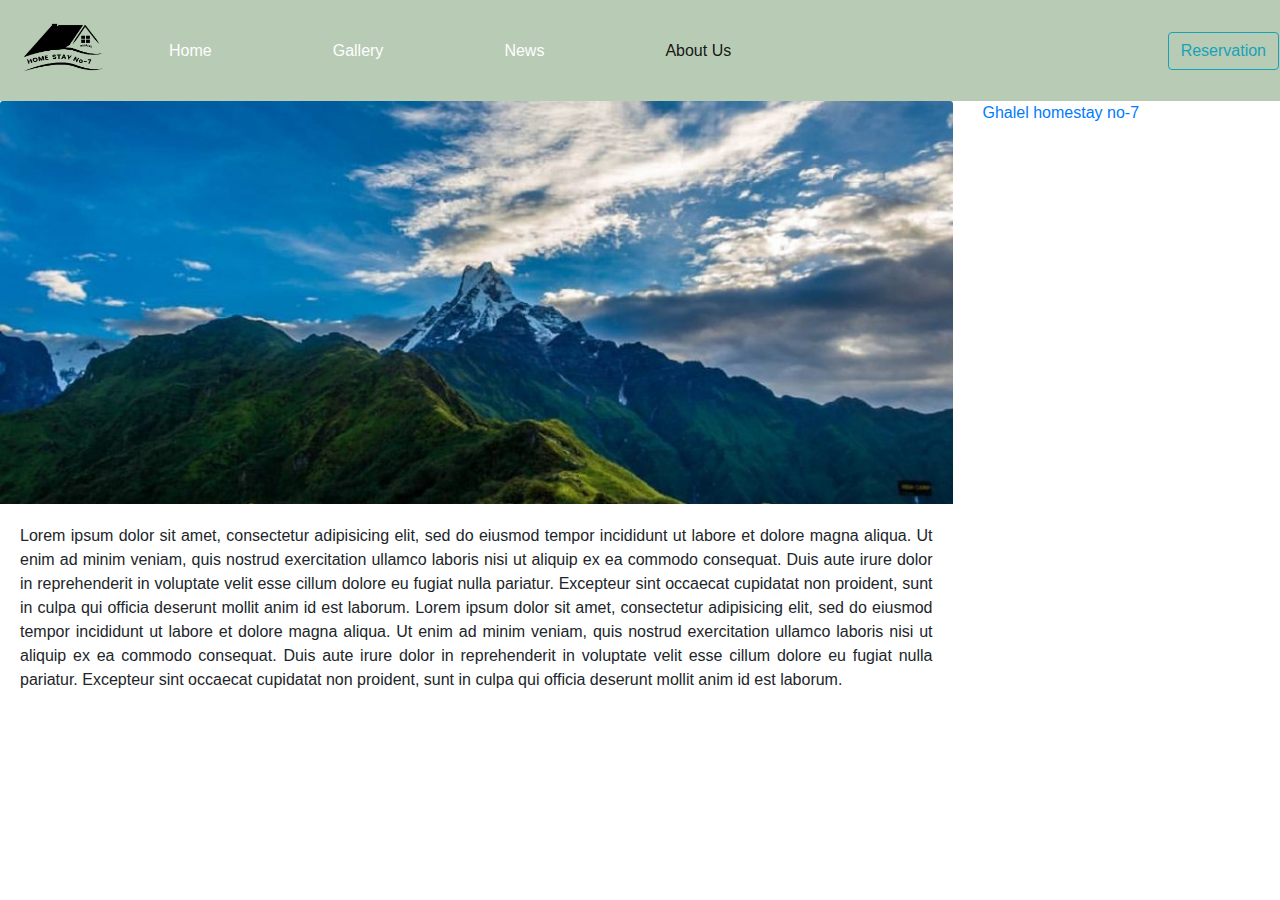
<file: about us.htm>
<!DOCTYPE html>
<html lang="en">
	<head>
		<!-- Required meta tags -->
		<meta charset="utf-8">
		<meta name="viewport" content="width=device-width, initial-scale=1, shrink-to-fit=no">
		<title>About US </title>


		<!-- Bootstrap CSS -->
		<link rel="stylesheet" href="https://stackpath.bootstrapcdn.com/bootstrap/4.5.2/css/bootstrap.min.css" integrity="sha384-JcKb8q3iqJ61gNV9KGb8thSsNjpSL0n8PARn9HuZOnIxN0hoP+VmmDGMN5t9UJ0Z" crossorigin="anonymous">
		<link rel="stylesheet" href="style.css">
	</head>
	<body>
		<div id="fb-root"></div>
<script async defer crossorigin="anonymous" src="https://connect.facebook.net/en_US/sdk.js#xfbml=1&version=v9.0" nonce="t1nCZrH3"></script>
		<div class="row">
		    <nav class="navbar navbar-expand-lg navbar-light container-fluid"style="background-color:rgb(21,82,11,0.3);">
  <a class="navbar-brand" href="#"><img src="brandIcon.png" width="85" height="75" alt="" loading="lazy"></a>
  <button class="navbar-toggler" type="button" data-toggle="collapse" data-target="#navbarNav" aria-controls="navbarNav" aria-expanded="false" aria-label="Toggle navigation">
    <span class="navbar-toggler-icon"></span>
  </button>
  <div class="collapse navbar-collapse" id="navbarNav">
    <ul class="navbar-nav">
      <li class="nav-item ">
        <a class="nav-link" href="index.htm">Home</a>
      </li>
      <li class="nav-item">
        <a class="nav-link" href="#">Gallery</a>
      </li>
      <li class="nav-item">
        <a class="nav-link" href="#">News</a>
      </li>
      <li class="nav-item">
        <a class="nav-link active" href="about us.htm">About Us </a><span class="sr-only">(current)</span></a>
      </li>


    </ul>
  </div>
  <button type="button" class="btn btn-outline-info"  data-toggle="modal" data-target="#exampleModal">
Reservation
</button>
<div class="modal fade" id="exampleModal" tabindex="-1" aria-labelledby="exampleModalLabel" aria-hidden="true">
  <div class="modal-dialog">
    <div class="modal-content">
      <div class="modal-header">
        <h5 class="modal-title" id="exampleModalLabel">!! Book !! </h5>
        <button type="button" class="close" data-dismiss="modal" aria-label="Close">
          <span aria-hidden="true">&times;</span>
        </button>
      </div>
      <div class="modal-body">
        <form>
  <div class="form-row">
    <div class="form-group col-md-6">
      <label for="inputEmail4">First Name</label>
      <input type="text" class="form-control" id="firstName">
    </div>
    <div class="form-group col-md-6">
      <label for="inputPassword4">Last Name</label>
      <input type="text" class="form-control" id="lastName">
    </div>
  </div>
  <div class="form-group">
    <label for="inputAddress">Address</label>
    <input type="text" class="form-control" id="inputAddress" placeholder="pokhara">
  </div>
  <div class="form-row">
    <div class="form-group col-md-8">
      <label for="inputCity">Phone Number</label>
      <input type="tel" class="form-control" id="phoneNumber">
    </div>
    <div class="form-group col-md-4">
      <label for="inputState">Available Seat</label>
      <select id="inputState" class="form-control">
        <option selected>Choose...</option>
        <option>2</option>
        <option>3</option>
        <option>4</option>
        <option>5</option>
        <option>6</option>
        <option>7</option>
        <option>8</option>
      </select>
    </div>
    <div class="modal-footer col-md-4">
      <button type="button" class="btn btn-secondary" data-dismiss="modal">Cancel</button>
      </div>
      <div class="modal-footer col-md-4">
      <button type="button" class="btn btn-primary">Reserve</button>
      </div>
    </div>
  </div>
  </div>
</form>
      </div>
    </div>
</nav>

		
		<div class="container-fluid">
			<div class="row">
				<div class="col-9" style="overflow-y: scroll;">
					<div class="row">
						<div class="col container">
  <img src="background.jpg" class="card-img-top img-fluid">
						</div>
					</div>
					<div class="row">
						<div class="col">
							<p style="text-align:justify;margin:20px;">Lorem ipsum dolor sit amet, consectetur adipisicing elit, sed do eiusmod
							tempor incididunt ut labore et dolore magna aliqua. Ut enim ad minim veniam,
							quis nostrud exercitation ullamco laboris nisi ut aliquip ex ea commodo
							consequat. Duis aute irure dolor in reprehenderit in voluptate velit esse
							cillum dolore eu fugiat nulla pariatur. Excepteur sint occaecat cupidatat non
							proident, sunt in culpa qui officia deserunt mollit anim id est laborum.
						Lorem ipsum dolor sit amet, consectetur adipisicing elit, sed do eiusmod
						tempor incididunt ut labore et dolore magna aliqua. Ut enim ad minim veniam,
						quis nostrud exercitation ullamco laboris nisi ut aliquip ex ea commodo
						consequat. Duis aute irure dolor in reprehenderit in voluptate velit esse
						cillum dolore eu fugiat nulla pariatur. Excepteur sint occaecat cupidatat non
						proident, sunt in culpa qui officia deserunt mollit anim id est laborum.</p>
						</div>
					</div>
				</div>
				<div class="col-3" style="position: sticky;">
				<div class="fb-page" data-href="https://www.facebook.com/ghalelHS07/" data-tabs="timeline" data-width="" data-height="" data-small-header="false" data-adapt-container-width="true" data-hide-cover="false" data-show-facepile="true"><blockquote cite="https://www.facebook.com/ghalelHS07/" class="fb-xfbml-parse-ignore"><a href="https://www.facebook.com/ghalelHS07/">Ghalel homestay no-7</a></blockquote></div>
				</div>
			</div>
		</div>
	<!-- Optional JavaScript -->
		<!-- jQuery first, then Popper.js, then Bootstrap JS -->
		<script src="https://code.jquery.com/jquery-3.5.1.slim.min.js" integrity="sha384-DfXdz2htPH0lsSSs5nCTpuj/zy4C+OGpamoFVy38MVBnE+IbbVYUew+OrCXaRkfj" crossorigin="anonymous"></script>
		<script src="https://cdn.jsdelivr.net/npm/popper.js@1.16.1/dist/umd/popper.min.js" integrity="sha384-9/reFTGAW83EW2RDu2S0VKaIzap3H66lZH81PoYlFhbGU+6BZp6G7niu735Sk7lN" crossorigin="anonymous"></script>
		<script src="https://stackpath.bootstrapcdn.com/bootstrap/4.5.2/js/bootstrap.min.js" integrity="sha384-B4gt1jrGC7Jh4AgTPSdUtOBvfO8shuf57BaghqFfPlYxofvL8/KUEfYiJOMMV+rV" crossorigin="anonymous"></script>

	</body>
</html>
</file>
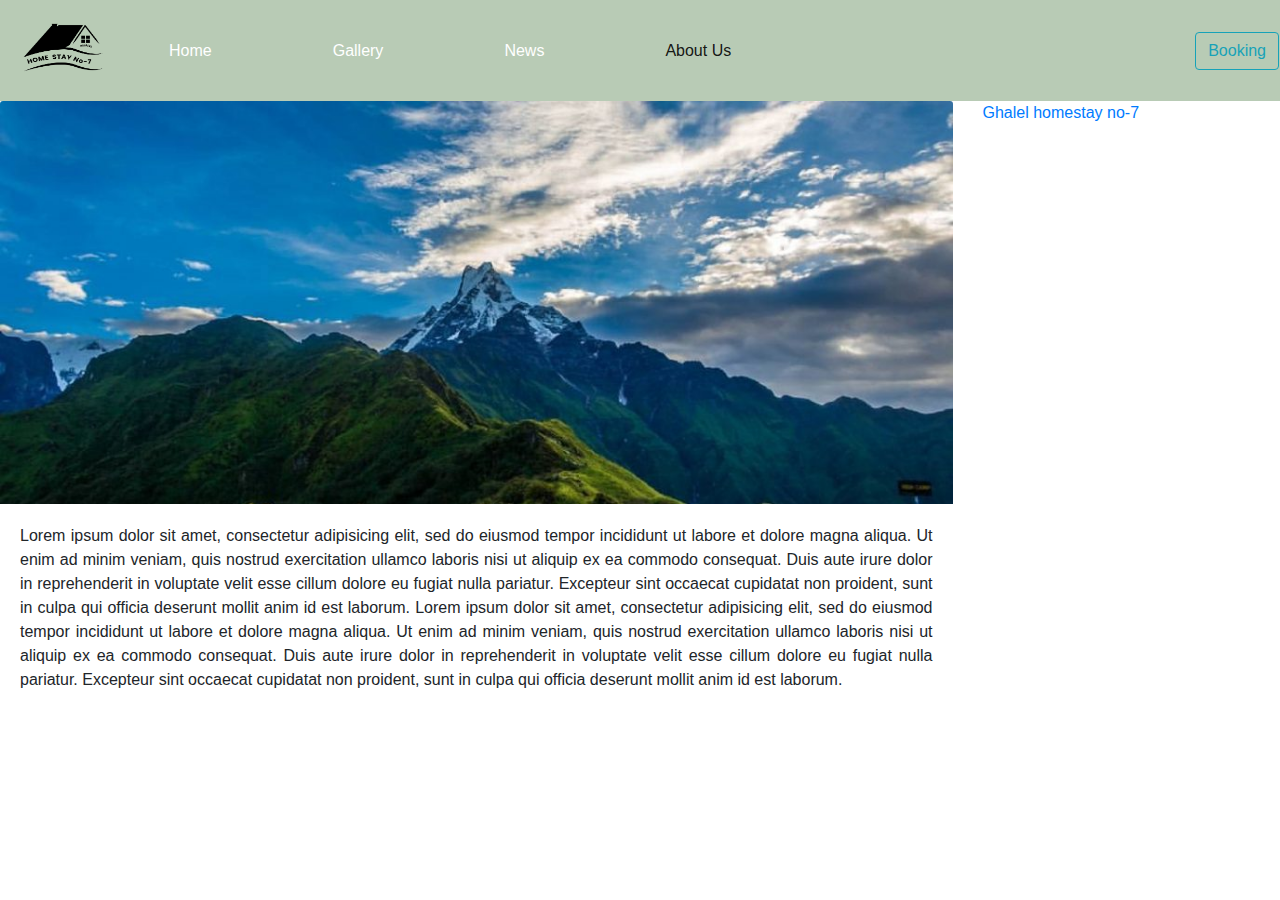
<file: ABOUT US.html>
<!DOCTYPE html>
<html lang="en">
	<head>
		<!-- Required meta tags -->
		<meta charset="utf-8">
		<meta name="viewport" content="width=device-width, initial-scale=1, shrink-to-fit=no">
		<title>About US </title>


		<!-- Bootstrap CSS -->
		<link rel="stylesheet" href="https://stackpath.bootstrapcdn.com/bootstrap/4.5.2/css/bootstrap.min.css" integrity="sha384-JcKb8q3iqJ61gNV9KGb8thSsNjpSL0n8PARn9HuZOnIxN0hoP+VmmDGMN5t9UJ0Z" crossorigin="anonymous">
		<link rel="stylesheet" href="style.css">
	</head>
	<body>
		<div id="fb-root"></div>
<script async defer crossorigin="anonymous" src="https://connect.facebook.net/en_US/sdk.js#xfbml=1&version=v9.0" nonce="t1nCZrH3"></script>
		<div class="row">
		    <nav class="navbar navbar-expand-lg navbar-light container-fluid"style="background-color:rgb(21,82,11,0.3);">
  <a class="navbar-brand" href="#"><img src="brandIcon.png" width="85" height="75" alt="" loading="lazy"></a>
  <button class="navbar-toggler" type="button" data-toggle="collapse" data-target="#navbarNav" aria-controls="navbarNav" aria-expanded="false" aria-label="Toggle navigation">
    <span class="navbar-toggler-icon"></span>
  </button>
  <div class="collapse navbar-collapse" id="navbarNav">
    <ul class="navbar-nav">
      <li class="nav-item ">
        <a class="nav-link" href="index.htm">Home</a>
      </li>
      <li class="nav-item">
        <a class="nav-link" href="gallery.htm">Gallery</a>
      </li>
      <li class="nav-item">
        <a class="nav-link" href="news.htm">News</a>
      </li>
      <li class="nav-item">
        <a class="nav-link active" href="about us.html">About Us<span class="sr-only">(current)</span></a>
      </li>


    </ul>
  </div>
  <button type="button" class="btn btn-outline-info"  data-toggle="modal" data-target="#exampleModal">
  Booking
</button>
<div class="modal fade" id="exampleModal" tabindex="-1" aria-labelledby="exampleModalLabel" aria-hidden="true">
  <div class="modal-dialog">
    <div class="modal-content">
      <div class="modal-header">
        <h5 class="modal-title" id="exampleModalLabel">!! Book !! </h5>
        <button type="button" class="close" data-dismiss="modal" aria-label="Close">
          <span aria-hidden="true">&times;</span>
        </button>
      </div>
      <div class="modal-body">
        <form>
  <div class="form-row">
    <div class="form-group col-md-6">
      <label for="inputEmail4">First Name</label>
      <input type="text" class="form-control" id="firstName">
    </div>
    <div class="form-group col-md-6">
      <label for="inputPassword4">Last Name</label>
      <input type="text" class="form-control" id="lastName">
    </div>
  </div>
  <div class="form-group">
    <label for="inputAddress">Address</label>
    <input type="text" class="form-control" id="inputAddress" placeholder="pokhara">
  </div>
  <div class="form-row">
    <div class="form-group col-md-8">
      <label for="inputCity">Phone Number</label>
      <input type="tel" class="form-control" id="phoneNumber">
    </div>
    <div class="form-group col-md-4">
      <label for="inputState">Available Seat</label>
      <select id="inputState" class="form-control">
        <option selected>Choose...</option>
        <option>2</option>
        <option>3</option>
        <option>4</option>
        <option>5</option>
        <option>6</option>
        <option>7</option>
        <option>8</option>
      </select>
    </div>
    <div class="modal-footer col-md-4">
      <button type="button" class="btn btn-secondary" data-dismiss="modal">Cancel</button>
      </div>
      <div class="modal-footer col-md-4">
      <button type="button" class="btn btn-primary">Reserve</button>
      </div>
    </div>
  </div>
  </div>
</form>
      </div>
    </div>
</nav>

		<!-- Optional JavaScript -->
		<!-- jQuery first, then Popper.js, then Bootstrap JS -->
		<script src="https://code.jquery.com/jquery-3.5.1.slim.min.js" integrity="sha384-DfXdz2htPH0lsSSs5nCTpuj/zy4C+OGpamoFVy38MVBnE+IbbVYUew+OrCXaRkfj" crossorigin="anonymous"></script>
		<script src="https://cdn.jsdelivr.net/npm/popper.js@1.16.1/dist/umd/popper.min.js" integrity="sha384-9/reFTGAW83EW2RDu2S0VKaIzap3H66lZH81PoYlFhbGU+6BZp6G7niu735Sk7lN" crossorigin="anonymous"></script>
		<script src="https://stackpath.bootstrapcdn.com/bootstrap/4.5.2/js/bootstrap.min.js" integrity="sha384-B4gt1jrGC7Jh4AgTPSdUtOBvfO8shuf57BaghqFfPlYxofvL8/KUEfYiJOMMV+rV" crossorigin="anonymous"></script>

		<div class="container-fluid">
			<div class="row">
				<div class="col-9" style="overflow-y: scroll;">
					<div class="row">
						<div class="col container">
  <img src="background.jpg" class="card-img-top img-fluid">
						</div>
					</div>
					<div class="row">
						<div class="col">
							<p style="text-align:justify;margin:20px;">Lorem ipsum dolor sit amet, consectetur adipisicing elit, sed do eiusmod
							tempor incididunt ut labore et dolore magna aliqua. Ut enim ad minim veniam,
							quis nostrud exercitation ullamco laboris nisi ut aliquip ex ea commodo
							consequat. Duis aute irure dolor in reprehenderit in voluptate velit esse
							cillum dolore eu fugiat nulla pariatur. Excepteur sint occaecat cupidatat non
							proident, sunt in culpa qui officia deserunt mollit anim id est laborum.
						Lorem ipsum dolor sit amet, consectetur adipisicing elit, sed do eiusmod
						tempor incididunt ut labore et dolore magna aliqua. Ut enim ad minim veniam,
						quis nostrud exercitation ullamco laboris nisi ut aliquip ex ea commodo
						consequat. Duis aute irure dolor in reprehenderit in voluptate velit esse
						cillum dolore eu fugiat nulla pariatur. Excepteur sint occaecat cupidatat non
						proident, sunt in culpa qui officia deserunt mollit anim id est laborum.</p>
						</div>
					</div>
				</div>
				<div class="col-3" style="position: sticky;">
				<div class="fb-page" data-href="https://www.facebook.com/ghalelHS07/" data-tabs="timeline" data-width="" data-height="" data-small-header="false" data-adapt-container-width="true" data-hide-cover="false" data-show-facepile="true"><blockquote cite="https://www.facebook.com/ghalelHS07/" class="fb-xfbml-parse-ignore"><a href="https://www.facebook.com/ghalelHS07/">Ghalel homestay no-7</a></blockquote></div>
				</div>
			</div>
		</div>
	</body>
</html>
</file>
<file: style.css>
/*CSS from Bijay Adhikari */
#bg-video{
  position:fixed;
  x-index:-1;
}
@media (min-aspect-ratio:16/9){
  #bg-video{
    width:100%;
    height:auto;
  }
}
@media (max-aspect-ratio:16/9){
  #bg-video{
    width:auto;
    height:100%;
  }
}
.navbar .navbar-nav .nav-item a{
  color:#fff;
  margin-right:50px;
  margin-left:55px;
}
.navbar .navbar-nav .nav-item a:hover{
  background-color: rgba(4,34,142,0.6);
  border-radius:15px;
}
.navbar .navbar-brand{
  margin:0 auto;
  padding-left: 20px;
}
.card-img-top{
  max-width:100%;
  height:auto;
}
.lightbox{
	height:auto;
	width:auto;
}
.lightbox img{
	display:block;
	max-width:100%;
		height:auto;
	
}
/*CSS from Rupak Bastola */
		img.art {
			width: 100%;
			height: 300px;
			transition: transform 1s;
			padding: 2px 2px 0px 2px;
		}

		.thumb {
			overflow: hidden;
		}

		img.art:hover {
			transform: scale(1.2);
		}

		.fig-caption {
			text-align: center;
			background-color: black;
			color: white;
			text-decoration: none;
			margin: 0px 2px 2px;
		}

/* CSS from Pradip Gurung*/
/* CSS from Sagar Baral*/
</file>
